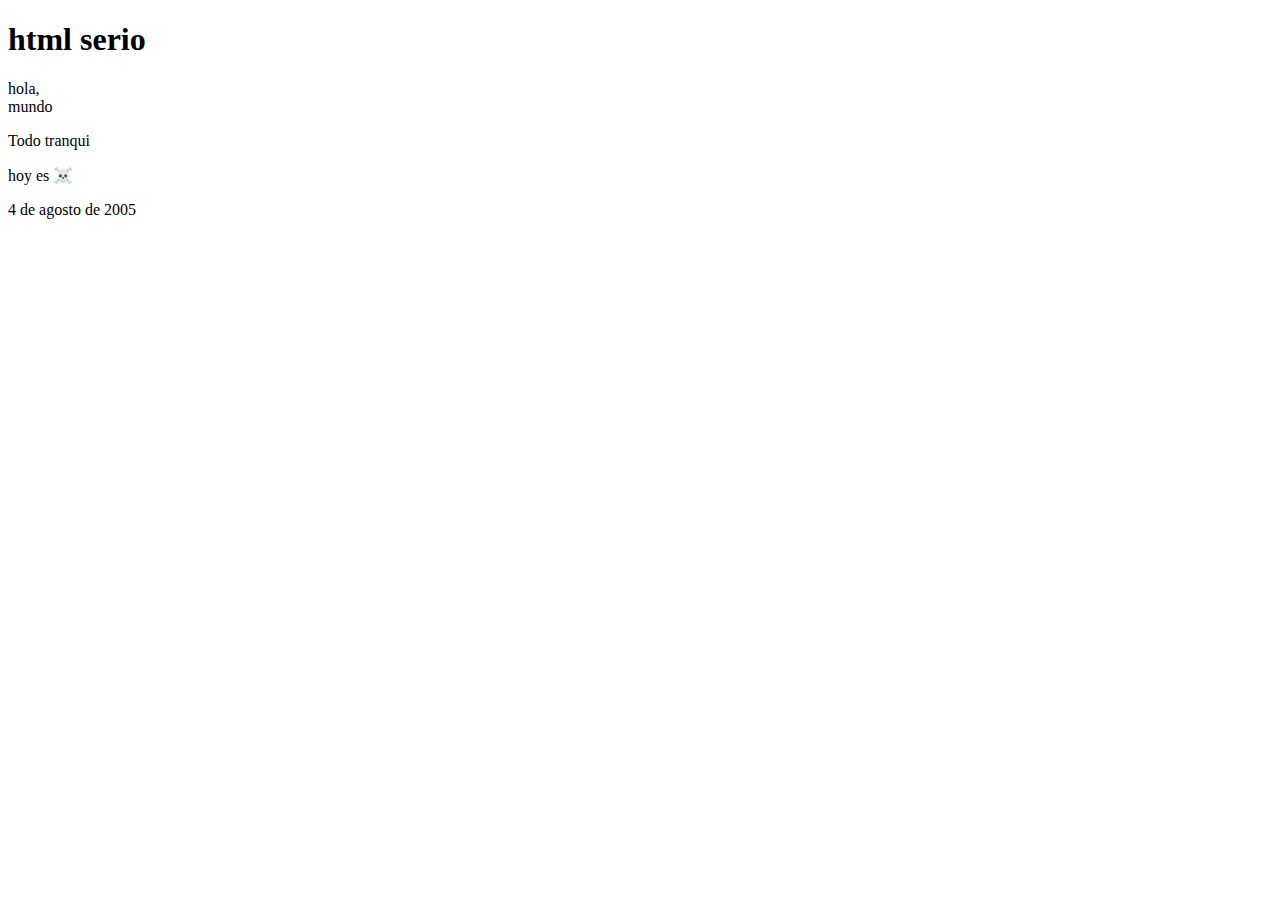
<file:  ejercicio1.html>
<!DOCTYPE html>
<html lang="es">
<head>
    <meta charset="UTF-8">
    <meta name="viewport" content="width=device-width, initial-scale=1.0">
    <title>Document</title>
</head>
<body>
    <h1>html serio</h1>
    <p>hola,<br> mundo</p>
    <p>Todo tranqui</p>
    <p>hoy es  &#x2620;&#xfe0f; </p>
    
    <time datetime="2005-08-04">4 de agosto de 2005</time>
</body>
</html>
</file>
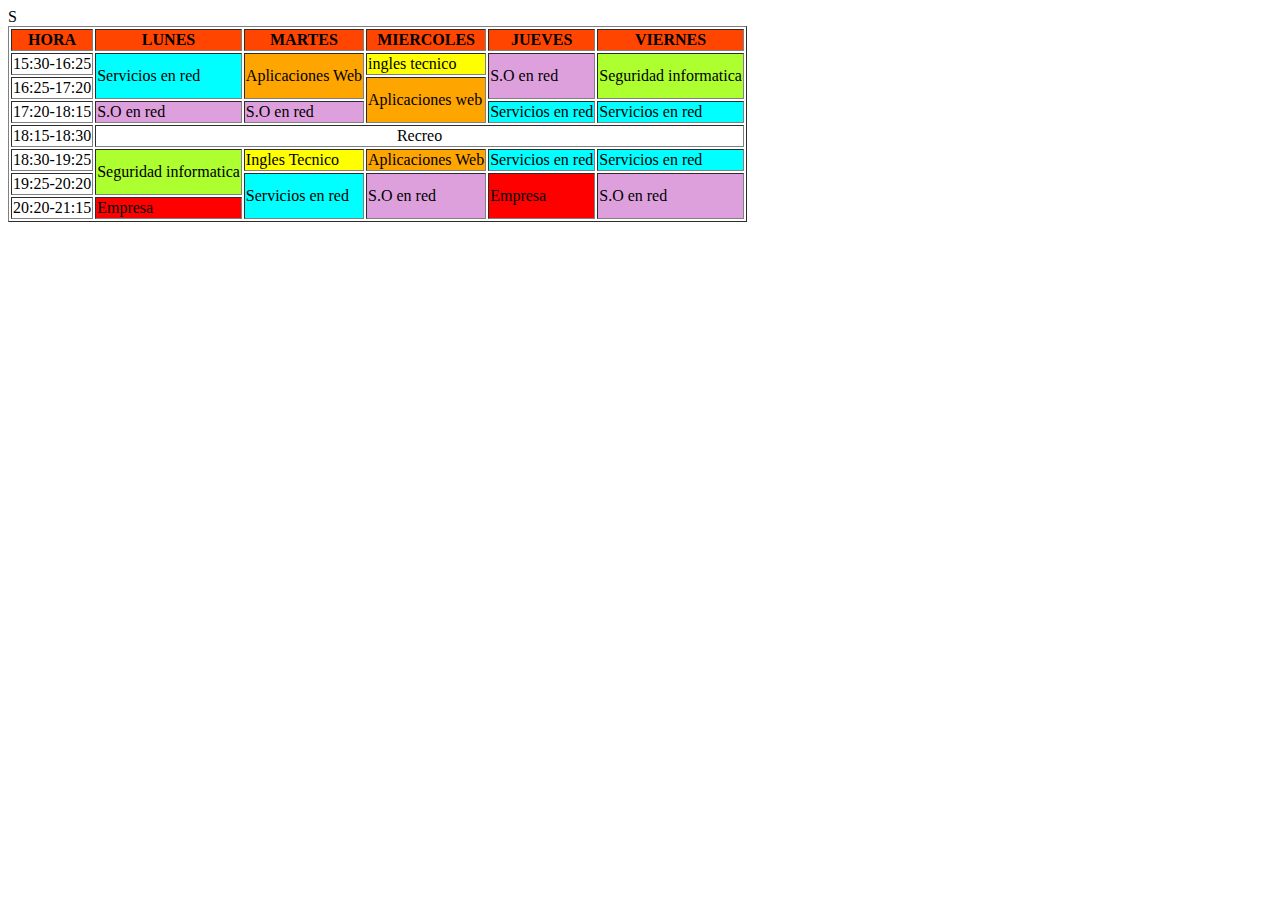
<file: 1EVAL_HTMLyCSS_APPWEB_2smrc_JuanRodriguez/Horario.html>
<!DOCTYPE html>
<html lang="es">
<head>
    <meta charset="UTF-8">
    <meta name="viewport" content="width=device-width, initial-scale=1.0">
    <title>Document</title>
</head>
<title>Horario</title>
<body>
    <table border="1">
    <tr style="background-color: orangered;">
        <th>HORA</th>
        <th>LUNES</th>
        <th>MARTES</th>
        <th>MIERCOLES</th>
        <th>JUEVES</th>
        <th>VIERNES</th>
    </tr>

    <tr>
        <td>15:30-16:25</td>
        <td rowspan="2" style="background-color: cyan;">Servicios en red</td>
        <td rowspan="2" style="background-color:orange ;">Aplicaciones Web</td>
        <td style="background-color: yellow;">ingles tecnico</td>
        <td rowspan="2" style="background-color: plum;">S.O en red</td>
        <td rowspan="2" style="background-color: greenyellow;">Seguridad informatica</td>
    </tr>

    <tr>
        <td>16:25-17:20</td>
        <td rowspan="2" style="background-color: orange;">Aplicaciones web</td>
    </tr>

    <tr>

        <td>17:20-18:15</td>
        <td style="background-color: plum;">S.O en red</td>
        <td style="background-color: plum;">S.O en red</td>
        <td style="background-color: cyan;">Servicios en red</td>
        <td style="background-color: cyan;">Servicios en red</td>

    </tr>

    <tr>

        <td>18:15-18:30</td>
        <td colspan="5"><center>Recreo</center></td>

    </tr>

    <tr>

        <td>18:30-19:25</td>
        <td rowspan="2" style="background-color: greenyellow;">Seguridad informatica</td>
        <td style="background-color: yellow;">Ingles Tecnico</td>
        <td style="background-color: orange;">Aplicaciones Web</td>
        <td style="background-color: cyan;">Servicios en red</td>
        <td style="background-color: cyan;">Servicios en red</td>

    </tr>

    <tr>

        <td>19:25-20:20</td>
        <td rowspan="2" style="background-color:cyan ;">Servicios en red</td>
        <td rowspan="2" style="background-color: plum;">S.O en red</td>
        <td rowspan="2" style="background-color: red;">Empresa</td>
        <td rowspan="2" style="background-color: plum;">S.O en red</td>

    </tr>

    <tr>
        <td>20:20-21:15</td>S
        <td style="background-color: red;">Empresa</td>

    </tr>
</table>
</body>
</html>
</file>
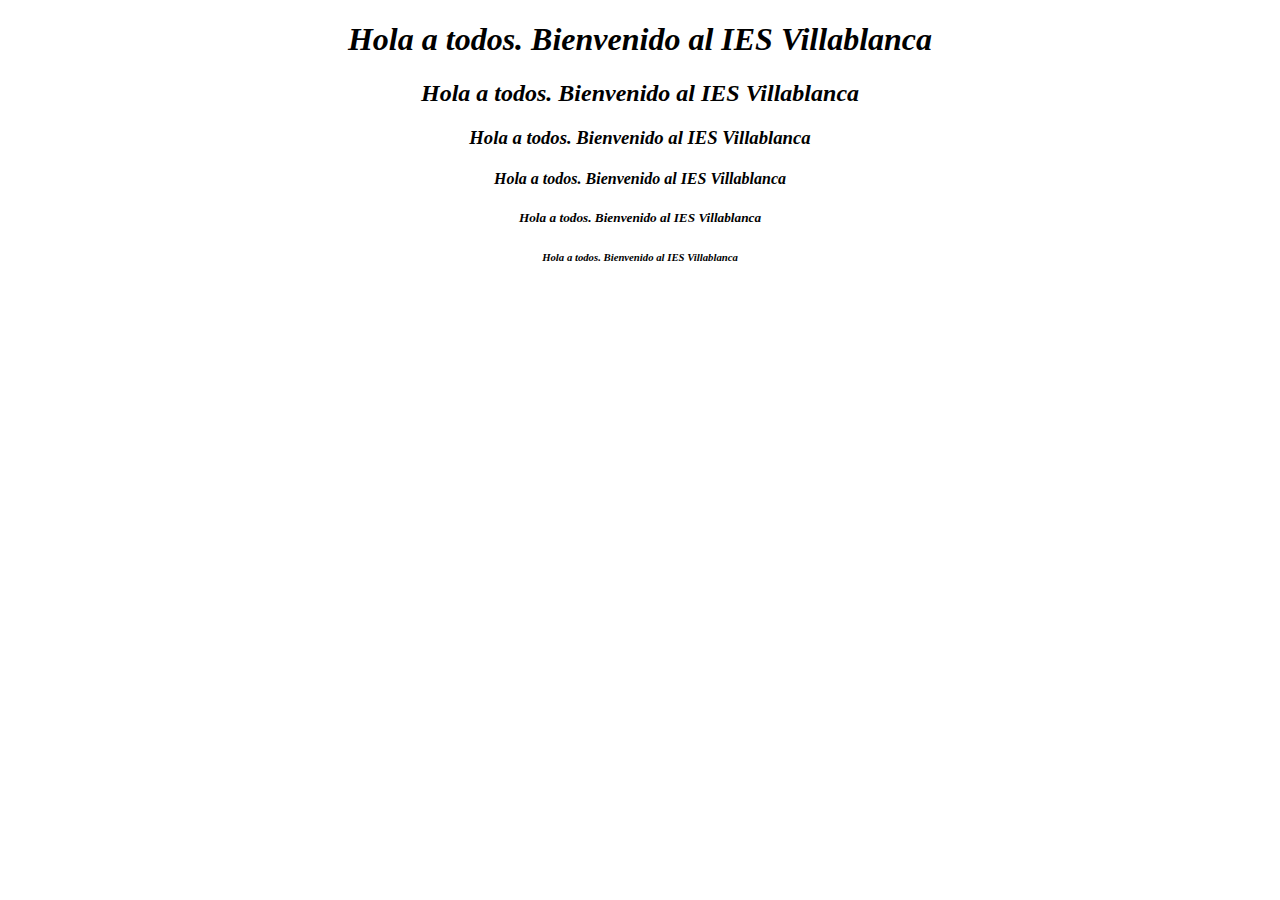
<file: EJERCICIOS PARA EL EXAMEN/EJERCICIO 1.html>
<!DOCTYPE html>
<html lang="en">
<head>
    <meta charset="UTF-8">
    <meta name="viewport" content="width=device-width, initial-scale=1.0">
    <title>Ejercicio</title>
    <link rel="stylesheet" href="selectores.css">
</head>
<body>
    <h1>Hola a todos. Bienvenido al IES Villablanca</h1>
    <h2>Hola a todos. Bienvenido al IES Villablanca</h2>
    <h3>Hola a todos. Bienvenido al IES Villablanca</h3>
    <h4>Hola a todos. Bienvenido al IES Villablanca</h4>
    <h5>Hola a todos. Bienvenido al IES Villablanca</h5>
    <h6>Hola a todos. Bienvenido al IES Villablanca </h6>
</body>
</html>
</file>
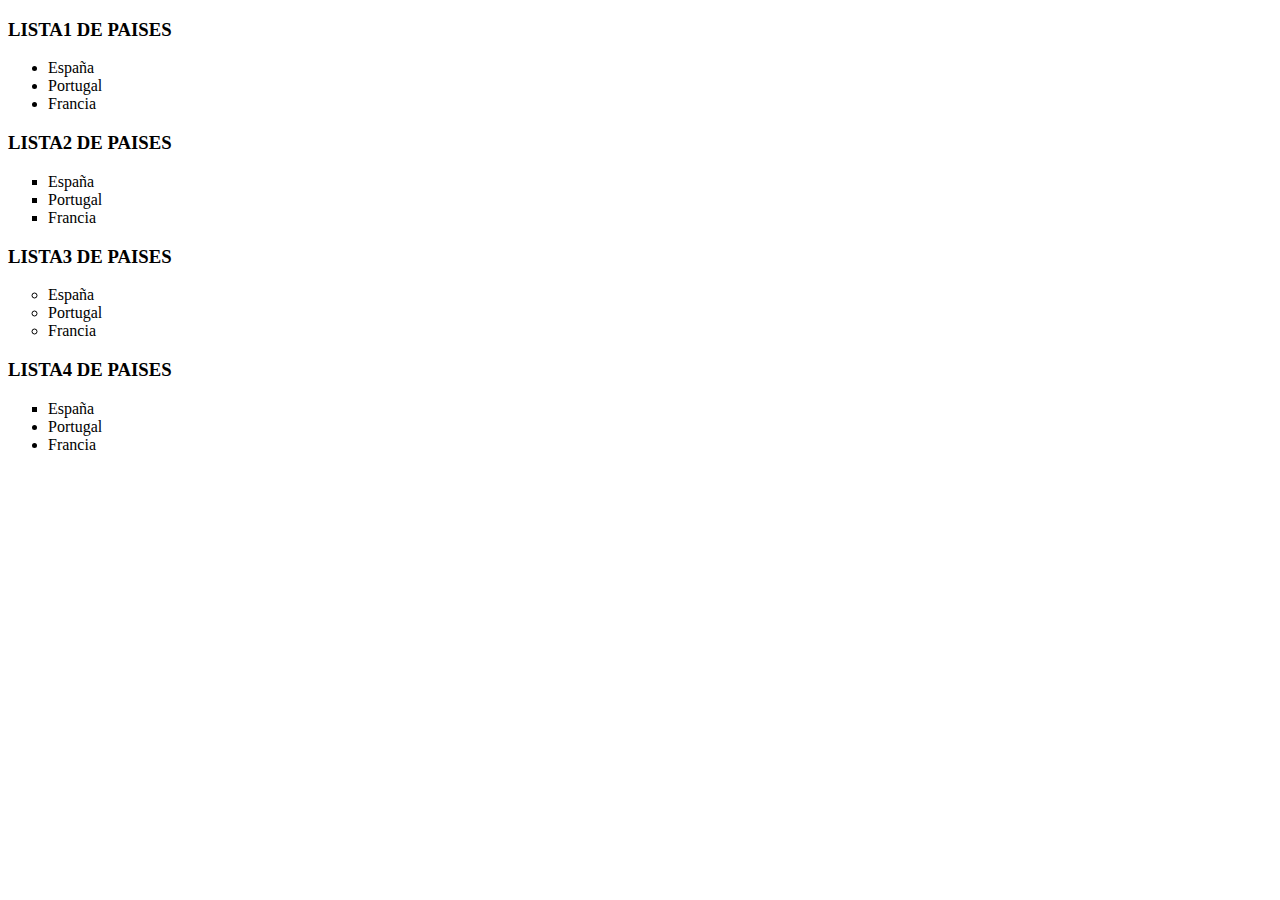
<file: EJERCICIOS PARA EL EXAMEN/EJERCICIO 3.html>
<!DOCTYPE html>
<html lang="en">
<head>
    <meta charset="UTF-8">
    <meta name="viewport" content="width=device-width, initial-scale=1.0">
    <title>Document</title>
</head>
<body>

<h3>LISTA1 DE PAISES</h3>
<ul type="disk">
    <li>España</li>
    <li>Portugal</li>
    <li>Francia</li>
</ul>

<h3>LISTA2 DE PAISES</h3>
<ul type="square">
    <li>España</li>
    <li>Portugal</li>
    <li>Francia</li>
</ul>

<h3>LISTA3 DE PAISES</h3>
<ul type="circle">
    <li>España</li>
    <li>Portugal</li>
    <li>Francia</li>
</ul>

<h3>LISTA4 DE PAISES</h3>
<ul>
    <li type="square">España</li>
    <li type="disk">Portugal</li>
    <li type="circles">Francia</li>
</ul>
</body>
</html>
</file>
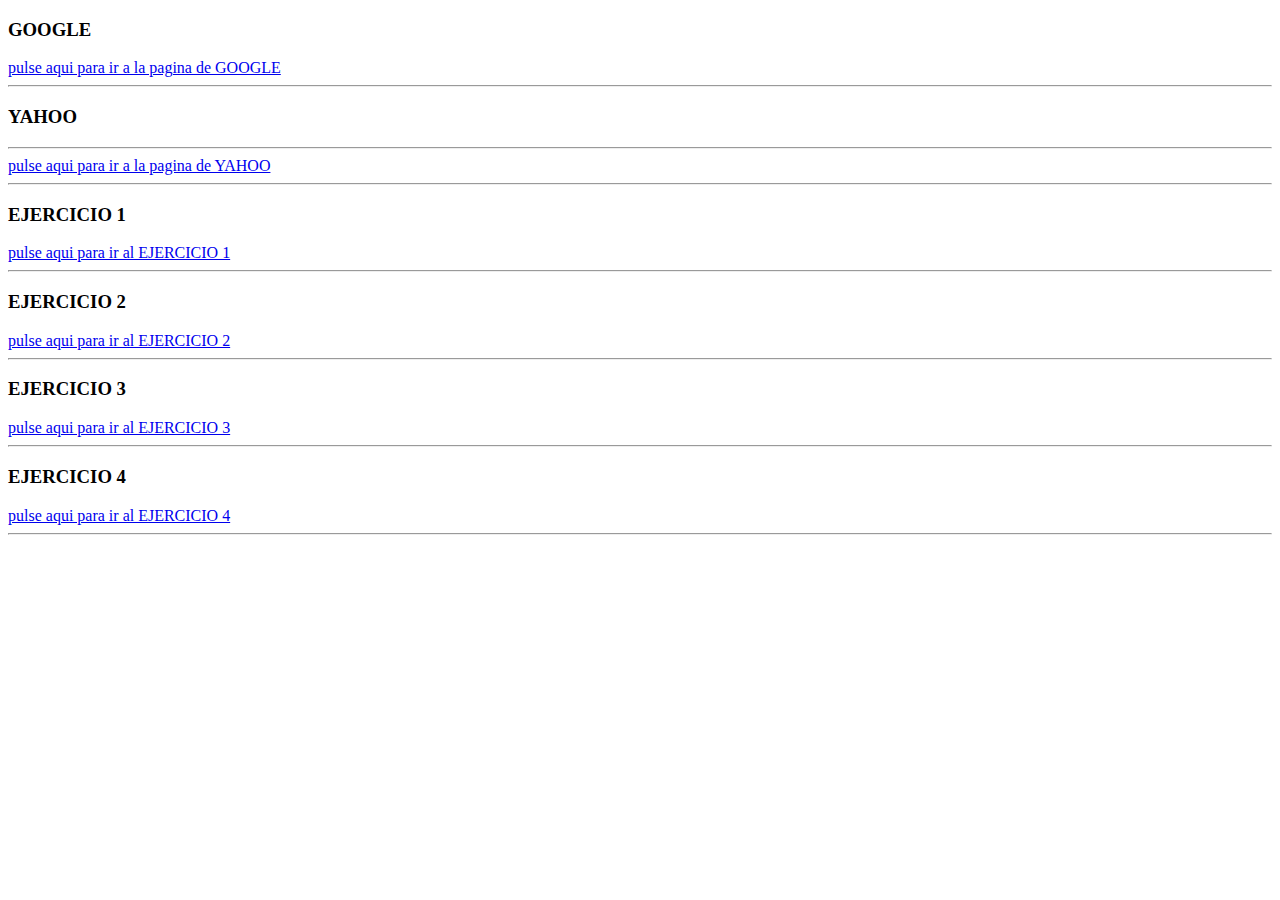
<file: EJERCICIOS PARA EL EXAMEN/EJERCICIO 5.html>
<!DOCTYPE html>
<html lang="en">
<head>
    <meta charset="UTF-8">
    <meta name="viewport" content="width=device-width, initial-scale=1.0">
    <title>Enlaces a paginas</title>
</head>
<body>
    <h3>GOOGLE</h3>
        <a href="http://www.google.com">pulse aqui para ir a la pagina de GOOGLE</a>
        <hr>
    <h3>YAHOO</h3>
        <hr>
        <a href="http://www.yahoo.com">pulse aqui para ir a la pagina de YAHOO</a>
        <hr>
    <h3>EJERCICIO 1</h3>
        <a href="EJERCICIO 1.html">pulse aqui para ir al EJERCICIO 1</a>
        <hr>
    <h3>EJERCICIO 2</h3>
        <a href="EJERCICIO 2.html">pulse aqui para ir al EJERCICIO 2</a>
        <hr>
    <h3>EJERCICIO 3</h3>
        <a href="EJERCICIO 3.html">pulse aqui para ir al EJERCICIO 3</a>
        <hr>
    <h3>EJERCICIO 4</h3>
        <a href="EJERCICIO 4.html">pulse aqui para ir al EJERCICIO 4</a>
        <hr>

    </body>
</html>
</file>
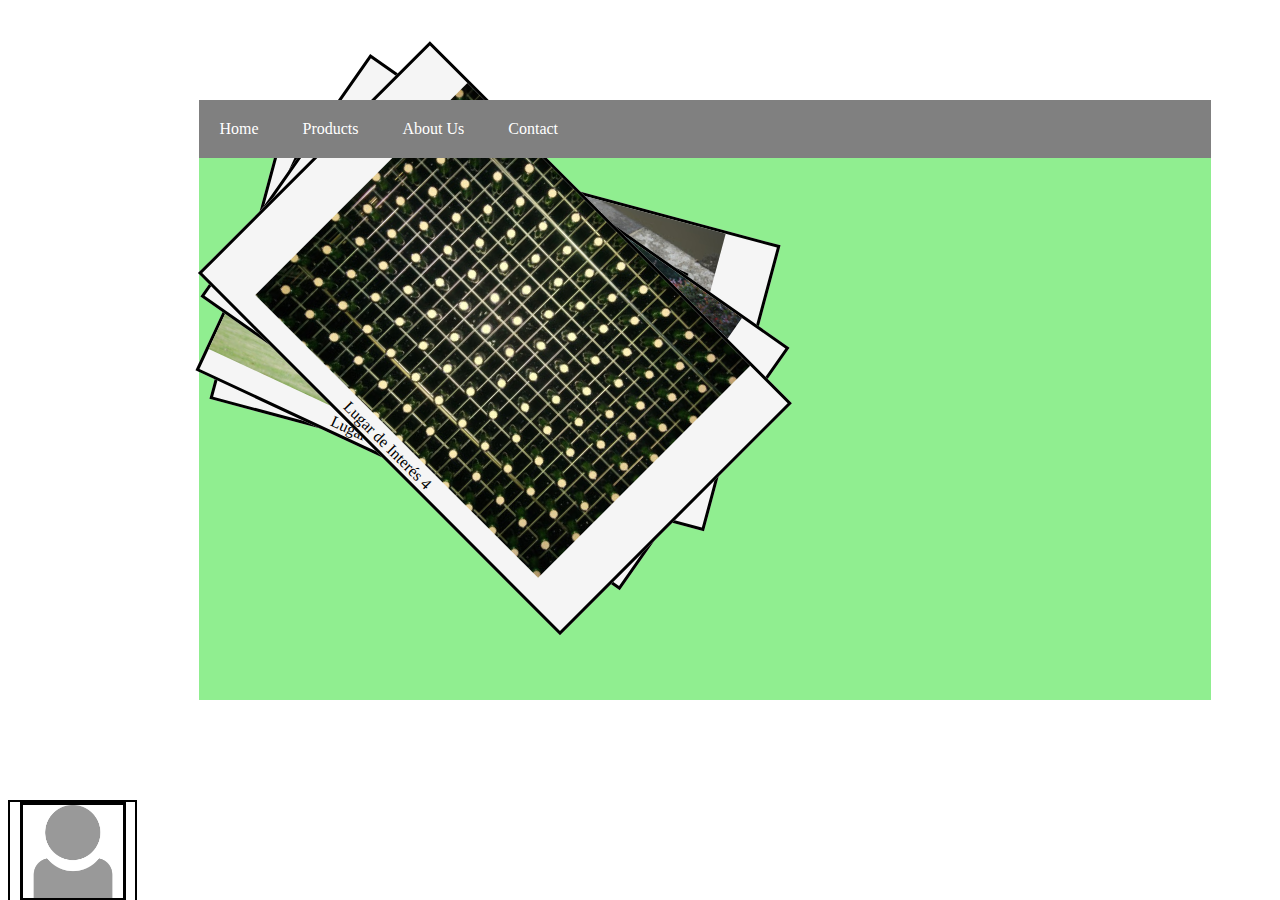
<file: EJERCICIOS PARA EL EXAMEN/ejercicio.html>
<!DOCTYPE html>
<html lang="es">

<head>
    <meta charset="UTF-8">
    <meta name="viewport" content="width=device-width, initial-scale=1.0">
    <meta http-equiv="X-UA-Compatible" content="ie=edge">
    <title>Ejercicio de Posicionamiento de Elementos</title>
    <link rel="stylesheet" type="text/css" href="estilosrela.css" />
</head>

<body>

    <div class="container">

        <nav>
            <div class="nav-item">
                Home
            </div>
            <div class="nav-item">
                Products
            </div>
            <div class="nav-item">
                About Us
            </div>
            <div class="nav-item">
                Contact
            </div>

        </nav>
        <figure id="li1">
            <img src="img1.jpg" />
            <figcaption>Lugar de Interés 1</figcaption>
        </figure>
        <figure id="li2">
            <img src="img2.jpg" />
            <figcaption>Lugar de Interés 2</figcaption>
        </figure>
        <figure id="li3">
            <img src="img3.jpg" />
            <figcaption>Lugar de Interés 3</figcaption>
        </figure>
        <figure id="li4">
            <img src="img4.jpg" />
            <figcaption>Lugar de Interés 4</figcaption>
        </figure>
    </div>

    <div class="fixed-sidebar">
        <img src="profile.png" />
        <ul>
            <li>Home</li>
            <li>Products</li>
            <li>About Us</li>
            <li>Contact</li>
        </ul>
    </div>

</body>

</html>
</file>
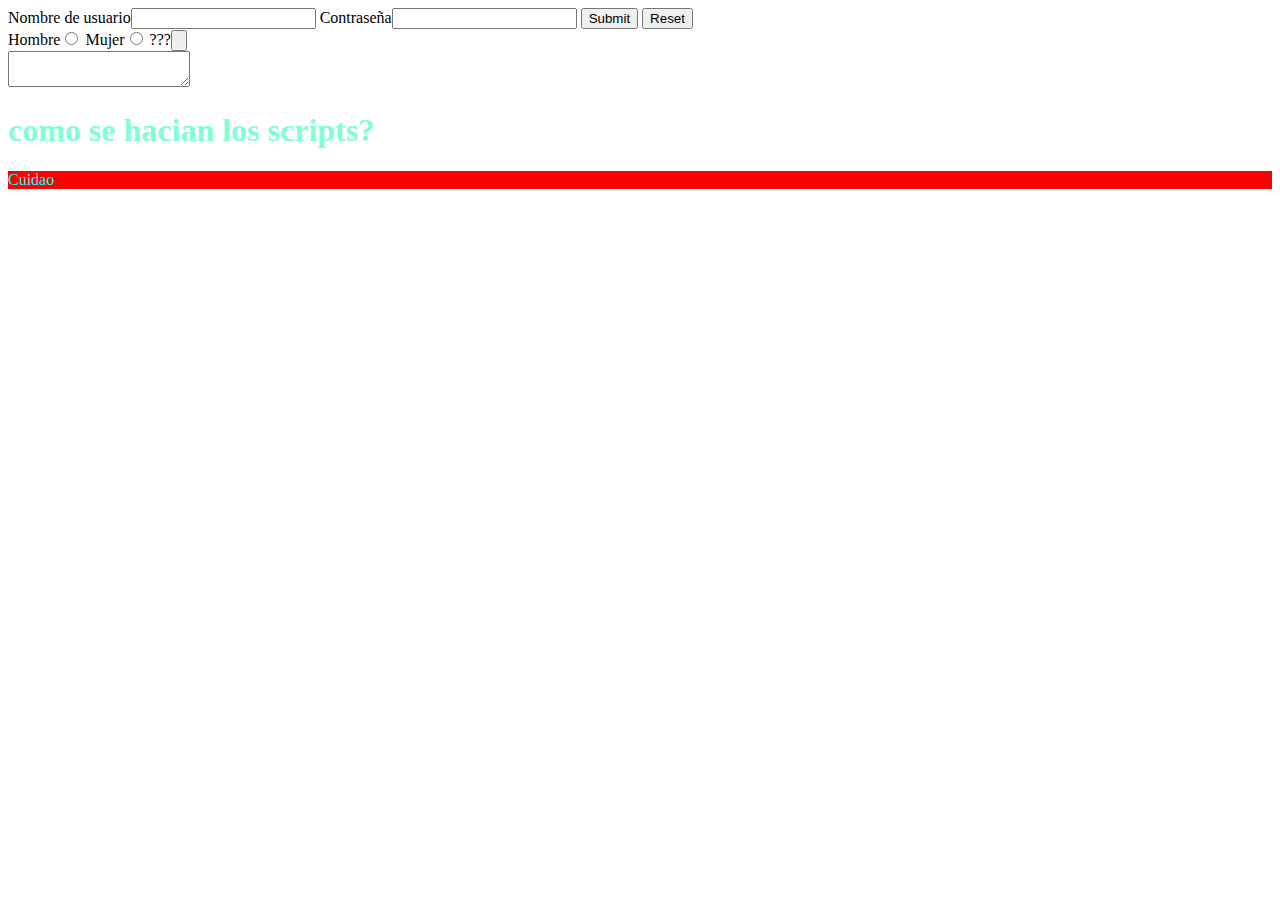
<file: 1EVAL_HTMLyCSS_APPWEB_2smrc_JuanRodriguez/Ejercicio 6 Formularios/Formularios.html>
<!DOCTYPE html>
<html lang="es">
<head>
    <meta charset="UTF-8">
    <meta name="viewport" content="width=, initial-scale=1.0">
    <title>Document</title>
    <link rel="stylesheet" href="selectores/selectores.css">
</head>
<body>
    <form>

            <label for="">Nombre de usuario<input type="text"/></label>
            <label for="">Contraseña<input type="password"></label>
                <input type="submit"> 
                <input type="reset">
            
        <br>    
            <label for="">Hombre<input type="radio" name="h"value="hm"></label> 
            <label for="">Mujer<input type="radio" name="h" value="hm"></label> 

            <label for="">???<input type="button" name="curry"></label>
            
            <br>
    
            <Textarea name="Texto"></Textarea>
            <h1 class="agua"> como se hacian los scripts?</h1>
            

    </form>
    <p class="rojo">Cuidao</p>
    <h2 class="fire "></h2>
</body>
</html>
</file>
<file: EJERCICIOS PARA EL EXAMEN/selectores.css>
h1, h2, h3, h4, h5, h6{
    font-style: italic;
}

h1, h2, h3, h4, h5, h6{
    text-align: center;
}
</file>
<file: EJERCICIOS PARA EL EXAMEN/estilosrela.css>
.container nav{
    background-color: grey;
    position: -webkit-sticky;
    position: sticky;
    top: 0px;
    z-index: 100

   
}

.container{
    border-radius: 10px black solid;
    width: 80%;
    margin: 100px auto;
    background-color: lightgreen;
    position: relative;
    height: 600px;
    left: 65px; 
}

.container nav div{
    color: #ffffff;
    display: inline-block;
    padding: 20px;
}



.fixed-sidebar {
    border : 2px black solid;
    position: relative;
    width: 125px;
    align-items: center;
    position: fixed;    ç
    top: 20%;
    height: 40%;
    text-align: center;
    font-size: 0.8em
}
.fixed-sidebar img {
    border: 3px black solid;
    width: 100px;
    
}
#li1 {
    border: 3px black solid;
    width: 100%;
    border: 100%;
    background-color: whitesmoke;
    width: 50%;
    text-align: center;
        position: absolute;
        -webkit-transform: rotate(15deg);
        
}

#li2 {
    border: 3px black solid;
    width: 100%;
    border: 100%;
    background-color: whitesmoke;
    width: fit-content;
    text-align: center;
        position: absolute;
        -webkit-transform: rotate(25deg);
     
}

#li3 {
    border: 3px black solid;
    width: 100%;
    border: 100%;
    background-color: whitesmoke;
    width: 50%;
    text-align: center;
        position: absolute;
        -webkit-transform: rotate(35deg);
        
    
}

#li4 {
    border: 3px black solid;
    width: 50%;
    border: 90%;
    background-color: whitesmoke;
    width: 50%;
    text-align: center;
        position: absolute;
        -webkit-transform: rotate(45deg);
        z-index: 4;
    }
</file>
<file: 1EVAL_HTMLyCSS_APPWEB_2smrc_JuanRodriguez/Ejercicio 6 Formularios/selectores/selectores.css>
p.rojo{
 background-color: red;
 color: aqua;
}
h1.agua{
    color: aquamarine;
}
h2.fire{
    background-color: orange
}
</file>
